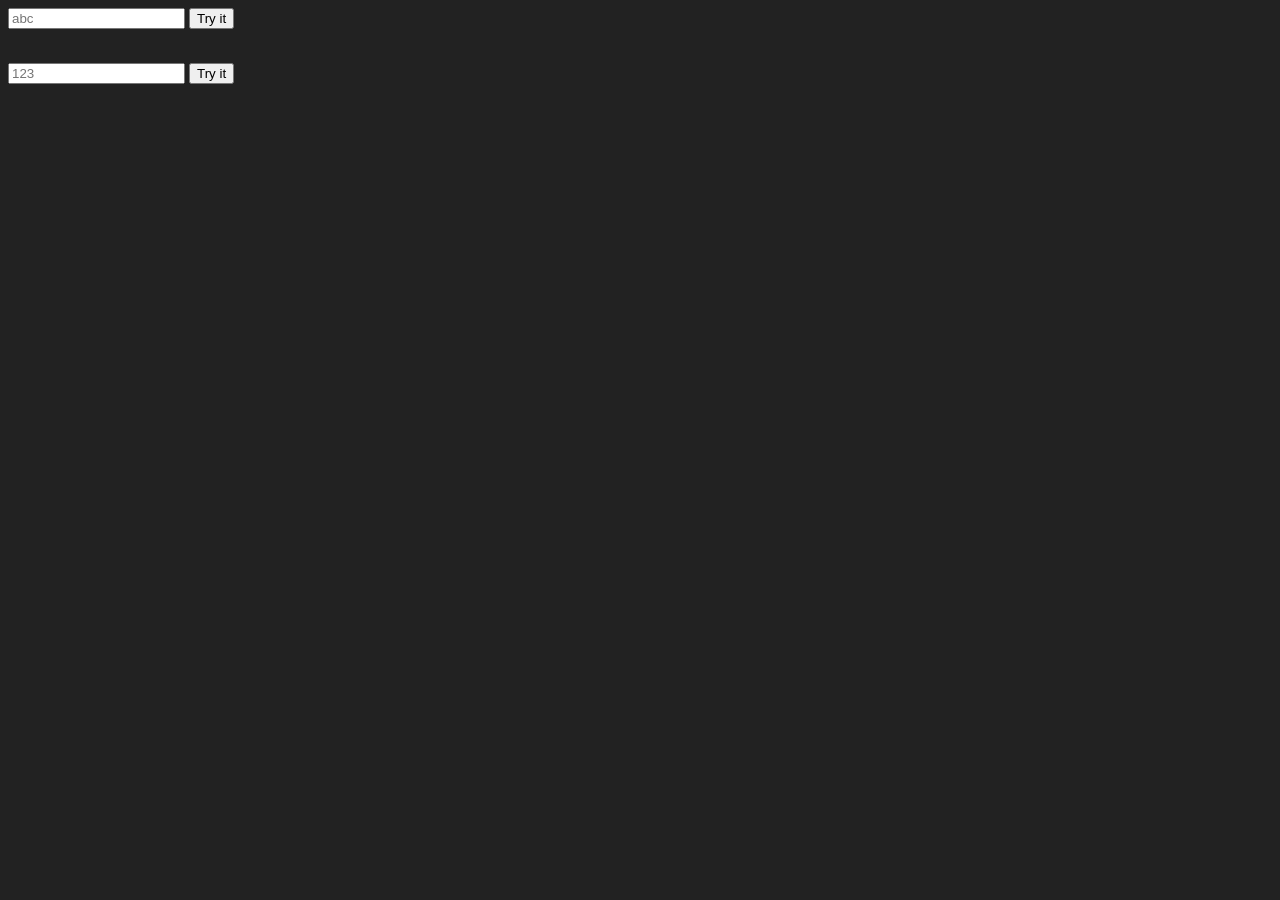
<file: codec.html>
<!DOCTYPE html>
<html>

<head>
    <meta charset="utf-8">
    <meta name="viewport" content="width=device-width">
    <title>test-tools-codec</title>
    <link href="codec.css" rel="stylesheet" type="text/css" />
</head>

<body>

    <input type="text" id="co" placeholder="abc" value="">
    <button id="co_btn">Try it</button>
    <p id="coresp"></p>
    <br>
    <input type="text" id="dec" placeholder="123" value="">
    <button id="dec_btn">Try it</button>
    <p id="decresp"></p>

    <script src="codec.js"></script>
</body>

</html>
</file>
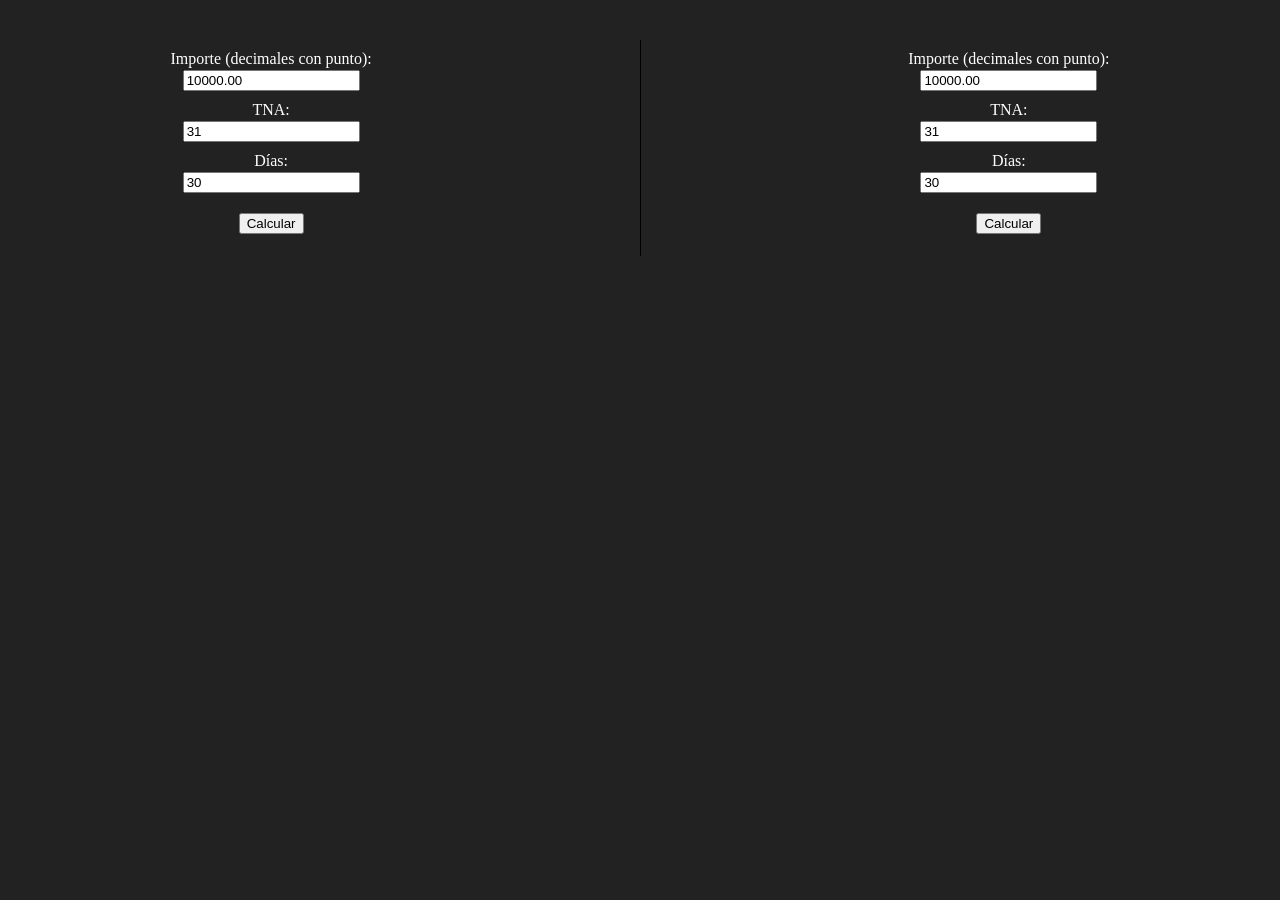
<file: tna.html>
<!DOCTYPE html>
<html lang="en">

<head>
    <meta charset="UTF-8">
    <meta http-equiv="X-UA-Compatible" content="IE=edge">
    <meta name="viewport" content="width=device-width, initial-scale=1.0">
    <title>test-tools-tna</title>
    <link href="tna.css" rel="stylesheet" type="text/css" />
</head>

<body>
    <div class="row">

        <div class="column" ;>
            <p>Importe (decimales con punto):</p>
            <input type="number" id="input_money_one" value="10000.00">
            <p>TNA:</p>
            <input type="number" id="input_tna_one" placeholder="31" value="31">
            <p>Días:</p>
            <input type="number" id="input_days_one" value="30">
            <div>
                <button id="calculate_btn_one">Calcular</button>
            </div>
            <div>
                <h3 id="calculate_text_one"></h3>
            </div>

            <div>
                <table id="calculate_table_one"></table>
            </div>
        </div>

        <div class="semicolumn"></div>
        <div class="vl"></div>
        <div class="semicolumn"></div>

        <div class="column">
            <p>Importe (decimales con punto):</p>
            <input type="number" id="input_money_two" value="10000.00">
            <p>TNA:</p>
            <input type="number" id="input_tna_two" placeholder="31" value="31">
            <p>Días:</p>
            <input type="number" id="input_days_two" value="30">
            <div>
                <button id="calculate_btn_two">Calcular</button>
            </div>
            <div>
                <h3 id="calculate_text_two"></h3>
            </div>

            <div>
                <table id="calculate_table_two"></table>
            </div>
        </div>
    </div>



    <script src="tna.js"> </script>
</body>



</html>
</file>
<file: codec.css>
body {
    background-color: rgb(34, 34, 34);
    color: white;
}
</file>
<file: tna.css>
body {
    background-color: rgb(34, 34, 34);
    color: white;
}

p {
    margin: 10px 0px 2px 0px;
}

.row {
    display: flex;
}

.column {
    flex: 50%;
    text-align: center;
}

.semicolumn {
    flex: 10%;
}

.vl {
    border-left: 1px solid black;
    height: 1fr;
}

div {
    margin: 20px auto 2px auto;
}

table,
th,
td {
    margin: 0 auto;
    border: 1px solid black;
    border-collapse: collapse;
    padding: 2px 5px;

}
</file>
